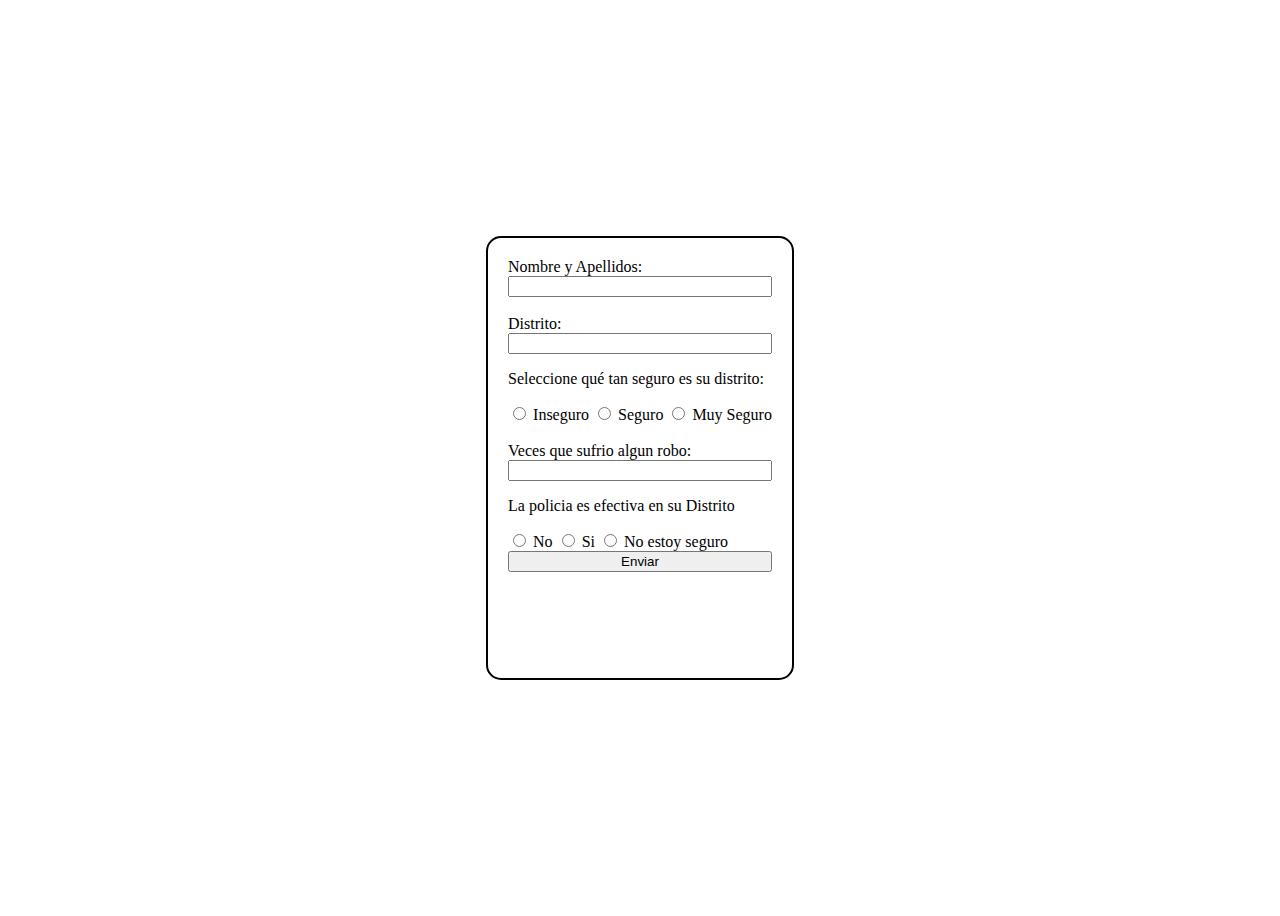
<file: formulario2.html>
<!DOCTYPE html>
<html lang="en">
<head>
    <meta charset="UTF-8">
    <meta name="viewport" content="width=device-width, initial-scale=1.0">
    <title>Document</title>
    <link rel="stylesheet" href="./Formulario.css">
</head>



<body>
    <div class="form">
        <form action="">
            <label for="Nombre">Nombre y Apellidos:</label>
            <input type="text" name="Nombre" id="Nombre">
            <br>
            <label for="distrito">Distrito:</label>
            <input type="text" name="distrito" id="distrito">

            <div>
                <p>Seleccione qué tan seguro es su distrito:</p>
                <input type="radio" id="inseguro" name="seguridad" value="inseguro" />
                <label for="inseguro">Inseguro</label>
            
                <input type="radio" id="seguro" name="seguridad" value="seguro" />
                <label for="seguro">Seguro</label>
            
                <input type="radio" id="Mseguro" name="seguridad" value="Mseguro" />
                <label for="Mseguro">Muy Seguro</label>
            </div>
            <br>

            <label for="robo">Veces que sufrio algun robo:</label>
            <input type="number" name="robo" id="robo">

            <div>
                <p>La policia es efectiva en su Distrito</p>
                <input type="radio" id="no" name="poli" value="no" />
                <label for="no">No</label>
            
                <input type="radio" id="si" name="poli" value="si" />
                <label for="si">Si</label>
            
                <input type="radio" id="Nseguro" name="poli" value="Nseguro" />
                <label for="Nseguro">No estoy seguro</label>
            </div>
            <button>Enviar</button>
        </form>
    </div>
</body>
</html>
</file>
<file: Formulario.css>
body{
    display: flex;
    flex-direction: column;
    align-items: center;
    height:100vh;
    justify-content: center;
}

div form{
    display: flex;
    flex-direction: column;
}
.form{
    padding: 20px;
    height: 400px;
    border: solid black 2px;
    border-radius: 15px;
}
</file>
